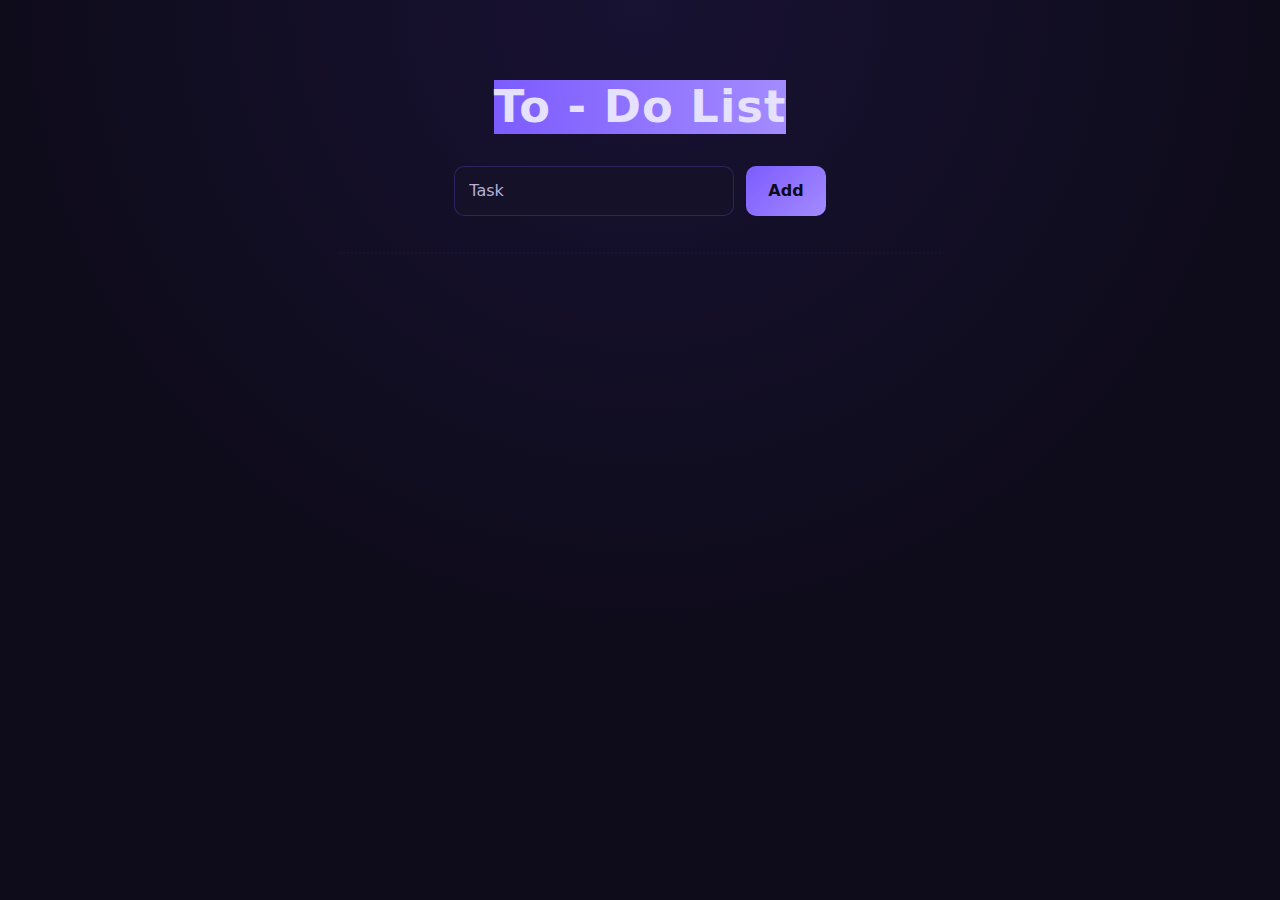
<file: js/index.html>
<!DOCTYPE html>
<html lang="en">
<head>
  <meta charset="UTF-8">
  <meta name="viewport" content="width=device-width, initial-scale=1.0">
  <title>To-Do-List</title>

  <!-- Bootstrap -->
  <link href="https://cdn.jsdelivr.net/npm/bootstrap@5.3.3/dist/css/bootstrap.min.css" rel="stylesheet">
  <link href="https://cdn.jsdelivr.net/npm/bootstrap-icons/font/bootstrap-icons.css" rel="stylesheet">

  <script defer src="./script.js"></script>
  <link rel="stylesheet" href="./styles.css">
</head>

<body>

  <main class="app">

    <div class="header">
      <h1>To - Do List</h1>

      <form id="form">
        <input type="text" name="taskDesc" id="taskDesc" placeholder="Task">
        <button type="submit" id="submit">Add</button>
      </form>
    </div>

    <hr class="separator">

    <div class="div4" id="div4"></div>

  </main>

</body>
</html>
</file>
<file: js/styles.css>
/* =========================
   DESIGN TOKENS (CSS VARS)
   ========================= */
:root {
  /* COLORS */
  --bg-main: #0e0b1a;
  --bg-secondary: #151128;
  --bg-card: #1b1533;

  --primary: #7c5cff;
  --primary-soft: #a38bff;

  --text-main: #e6e1ff;
  --text-muted: #b6b0d8;

  --success: #7dffb3;
  --danger: #ff5c7c;

  --border-soft: rgba(124, 92, 255, 0.25);

  /* SHADOWS */
  --shadow-card: 0 10px 30px rgba(0, 0, 0, 0.45);
  --shadow-focus: 0 0 0 2px rgba(124, 92, 255, 0.35);

  /* RADIUS */
  --radius-sm: 6px;
  --radius-md: 10px;
  --radius-lg: 14px;

  /* TRANSITIONS */
  --transition-fast: 0.2s ease;
  --transition-base: 0.3s ease;
}

/* =========================
   RESET
   ========================= */
* {
  margin: 0;
  padding: 0;
  box-sizing: border-box;
}

/* =========================
   BODY
   ========================= */
body {
  min-height: 100vh;
  background: radial-gradient(
      circle at top,
      #181233,
      var(--bg-main) 60%
  );
  font-family: system-ui, -apple-system, BlinkMacSystemFont, "Segoe UI", sans-serif;
  color: var(--text-main);
}

/* =========================
   APP LAYOUT
   ========================= */
.app {
  max-width: 900px;
  margin: 0 auto;
  padding: 80px 20px;
  display: flex;
  flex-direction: column;
  align-items: center;
}

/* =========================
   HEADER
   ========================= */
.header {
  display: flex;
  flex-direction: column;
  align-items: center;
  gap: 24px;
}

.header h1 {
  font-size: clamp(2rem, 4vw, 2.8rem);
  font-weight: 600;
  letter-spacing: 1px;
  background: linear-gradient(
      90deg,
      var(--primary),
      var(--primary-soft)
  );
  /* -webkit-background-clip: text;
  -webkit-text-fill-color: transparent; */
}

/* =========================
   FORM
   ========================= */
#form {
  display: flex;
  gap: 12px;
}

#taskDesc {
  width: 280px;
  padding: 12px 14px;
  border-radius: var(--radius-md);
  background: var(--bg-secondary);
  border: 1px solid var(--border-soft);
  color: var(--text-main);
  outline: none;
  transition: var(--transition-base);
}

#taskDesc::placeholder {
  color: var(--text-muted);
}

#taskDesc:focus {
  border-color: var(--primary);
  box-shadow: var(--shadow-focus);
}

#submit {
  padding: 12px 22px;
  border-radius: var(--radius-md);
  border: none;
  background: linear-gradient(
      135deg,
      var(--primary),
      var(--primary-soft)
  );
  color: #0e0b1a;
  font-weight: 600;
  cursor: pointer;
  transition: var(--transition-base);
}

#submit:hover {
  transform: translateY(-1px);
  box-shadow: 0 8px 25px rgba(124, 92, 255, 0.35);
}

/* =========================
   SEPARATOR
   ========================= */
.separator {
  width: 70%;
  margin: 36px 0;
  border: none;
  border-top: 2px dotted var(--border-soft);
}

/* =========================
   TASK LIST
   ========================= */
#div4 {
  width: 70%;
  display: flex;
  flex-direction: column;
  gap: 14px;
}

/* =========================
   TASK CARD
   ========================= */
.divTask {
  display: flex;
  align-items: center;
  justify-content: space-between;
  padding: 16px 20px;
  background: linear-gradient(
      180deg,
      var(--bg-card),
      var(--bg-secondary)
  );
  border-radius: var(--radius-lg);
  box-shadow: var(--shadow-card);
  border: 1px solid var(--border-soft);
  transition: var(--transition-base);
}

.divTask:hover {
  transform: translateY(-2px);
  border-color: var(--primary);
}

/* =========================
   TASK TEXT
   ========================= */
.divTask p {
  flex: 1;
  font-size: 1rem;
  color: var(--text-main);
  line-height: 1.4;
}

/* =========================
   ACTIONS
   ========================= */
.task-actions {
  display: flex;
  align-items: center;
  gap: 18px;
}

.task-actions i {
  font-size: 1.3rem;
  cursor: pointer;
  transition: var(--transition-fast);
}

/* CHECK */
.task-actions .bi-check-circle {
  color: var(--success);
}

.task-actions .bi-check-circle:hover {
  transform: scale(1.15);
}

/* DELETE */
.task-actions .bi-trash {
  color: var(--danger);
}

.task-actions .bi-trash:hover {
  transform: scale(1.15);
}

/* =========================
   COMPLETED STATE
   ========================= */
.divTask[style*="background-color"] p {
  text-decoration: line-through;
  color: var(--text-muted);
}

/* =========================
   RESPONSIVE
   ========================= */
@media (max-width: 768px) {
  #div4,
  .separator {
    width: 100%;
  }

  #form {
    flex-direction: column;
  }

  #taskDesc {
    width: 100%;
  }
}
</file>
